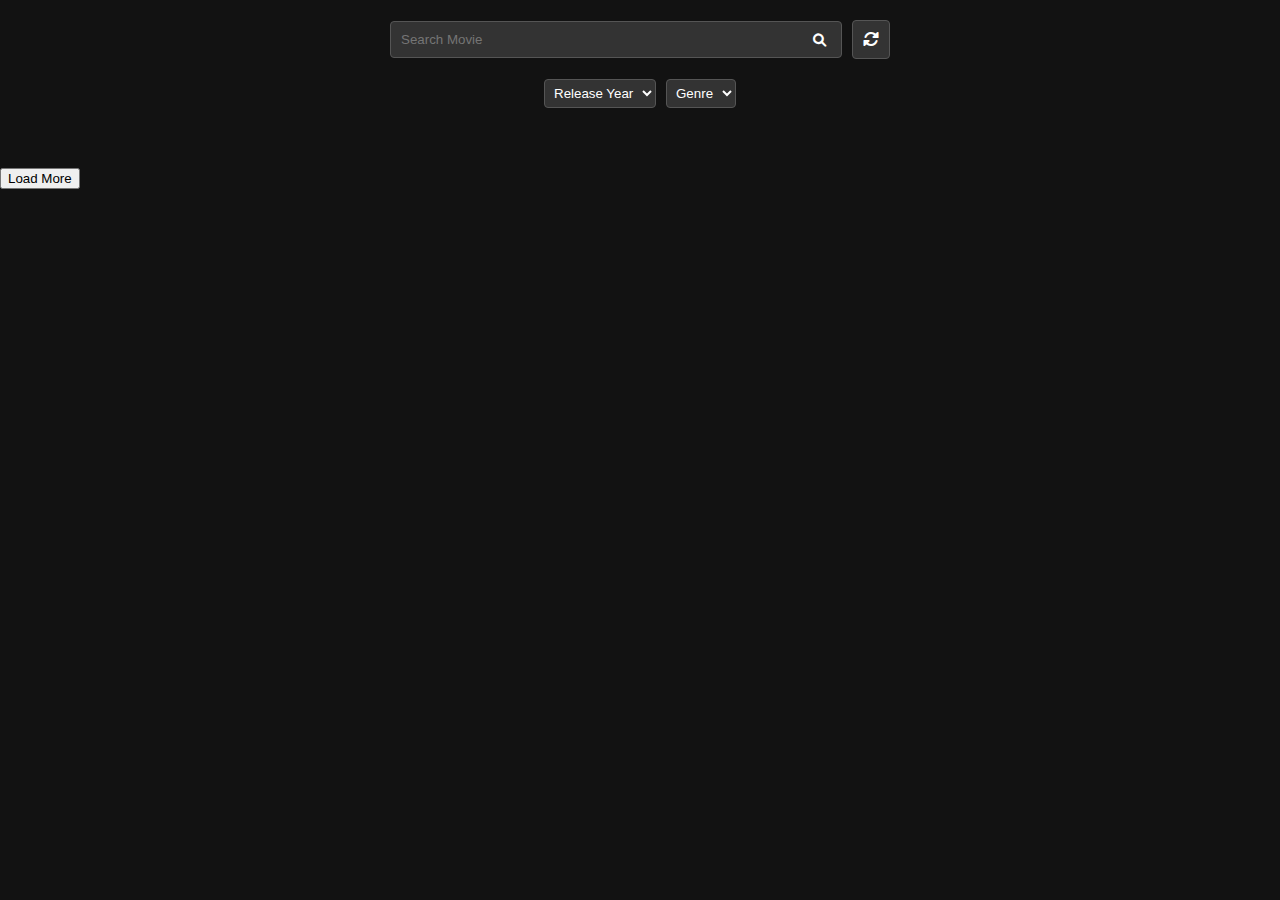
<file: Ostora-Pc/Movie/movies/index.html>
<!DOCTYPE html>
<html lang="en">
<head>
  <meta charset="UTF-8">
  <meta name="viewport" content="width=device-width, initial-scale=1.0">

  <!-- Title Tag -->
  <title>Movie Gallery - Watch Movies Online</title>

  <!-- Meta Descriptions -->
  <meta name="description" content="Watch the latest movies online for free. Stream your favorite films in high quality with no sign-up required.">
  <meta name="keywords" content="free movies, watch movies online, streaming, free streaming, movie gallery">
  <meta name="robots" content="index, follow">

  <!-- Open Graph / Facebook -->
  <meta property="og:title" content="Movie Gallery - Watch Movies Online">
  <meta property="og:description" content="Stream the latest movies for free. High-quality streaming with no sign-up required.">
  <meta property="og:image" content="https://i.postimg.cc/6qYYF5hM/fb.png">
  <meta property="og:url" content="https://movie-gallery.com">
  <meta property="og:type" content="website">

  <!-- Twitter -->
  <meta name="twitter:card" content="summary_large_image">
  <meta name="twitter:title" content="Movie Gallery - Watch Movies Online">
  <meta name="twitter:description" content="Watch the latest movies online for free. Stream your favorite films in high quality with no sign-up required.">
  <meta name="twitter:image" content="https://i.postimg.cc/MZDPnd81/x.png">

  <!-- Canonical URL -->
  <link rel="canonical" href="https://movie-gallery.com">
  <link rel="stylesheet" href="https://cdnjs.cloudflare.com/ajax/libs/font-awesome/6.0.0-beta3/css/all.min.css">

  <!-- Favicon -->
  <link rel="icon" href="favicon.ico" type="image/x-icon">
  <link rel="stylesheet" href="style.css">
</head>
<body oncontextmenu="return false;">
  <div id="search-container">
      <div id="search-wrapper">
          <input type="text" id="search-input" placeholder="Search Movie">
          <button id="search-button" type="submit"><i class="fas fa-search"></i></button>
      </div>
      <button id="refreshButton" onclick="refreshPage()"><i class="fas fa-sync-alt"></i></button>
  </div>
  <div id="filters">
      <select id="release-year">
          <option value="">Release Year</option>
          <!-- Release year options will be populated dynamically -->
      </select>

      <select id="genre">
          <option value="">Genre</option>
          <!-- Genre options will be populated dynamically -->
      </select>
  </div>

  <button id="goToTopButton" onclick="scrollToTop()"><i class="fas fa-arrow-up"></i></button>

  <div class="container">
      <!--<h1>Movie Gallery</h1>-->
      <div id="movie-gallery" class="grid"></div>
      <div id="movie-player" class="player">
          <div class="player-content">
              <button class="close-btn"></button>
              <iframe id="movie-iframe" frameborder="0" allowfullscreen></iframe>
          </div>
      </div>
  </div>
  <button id="load-more-button">Load More</button>

  <script src="script.js"></script>
  <script>
      function refreshPage() {
          location.reload(); // Reloads the current page
      }
  </script>
  <script>
      // Show the button when the user scrolls down 100px from the top
      window.onscroll = function() {
          const goToTopButton = document.getElementById("goToTopButton");
          if (document.body.scrollTop > 100 || document.documentElement.scrollTop > 100) {
              goToTopButton.style.display = "block";
          } else {
              goToTopButton.style.display = "none";
          }
      };

      // Scroll to the top when the button is clicked
      function scrollToTop() {
          window.scrollTo({ top: 0, behavior: 'smooth' });
      }
  </script>
  <script type='text/javascript' src='//perilastronaut.com/cc/5f/10/cc5f10108682602bebea987441a08910.js'></script>
</body>
</html>
</file>
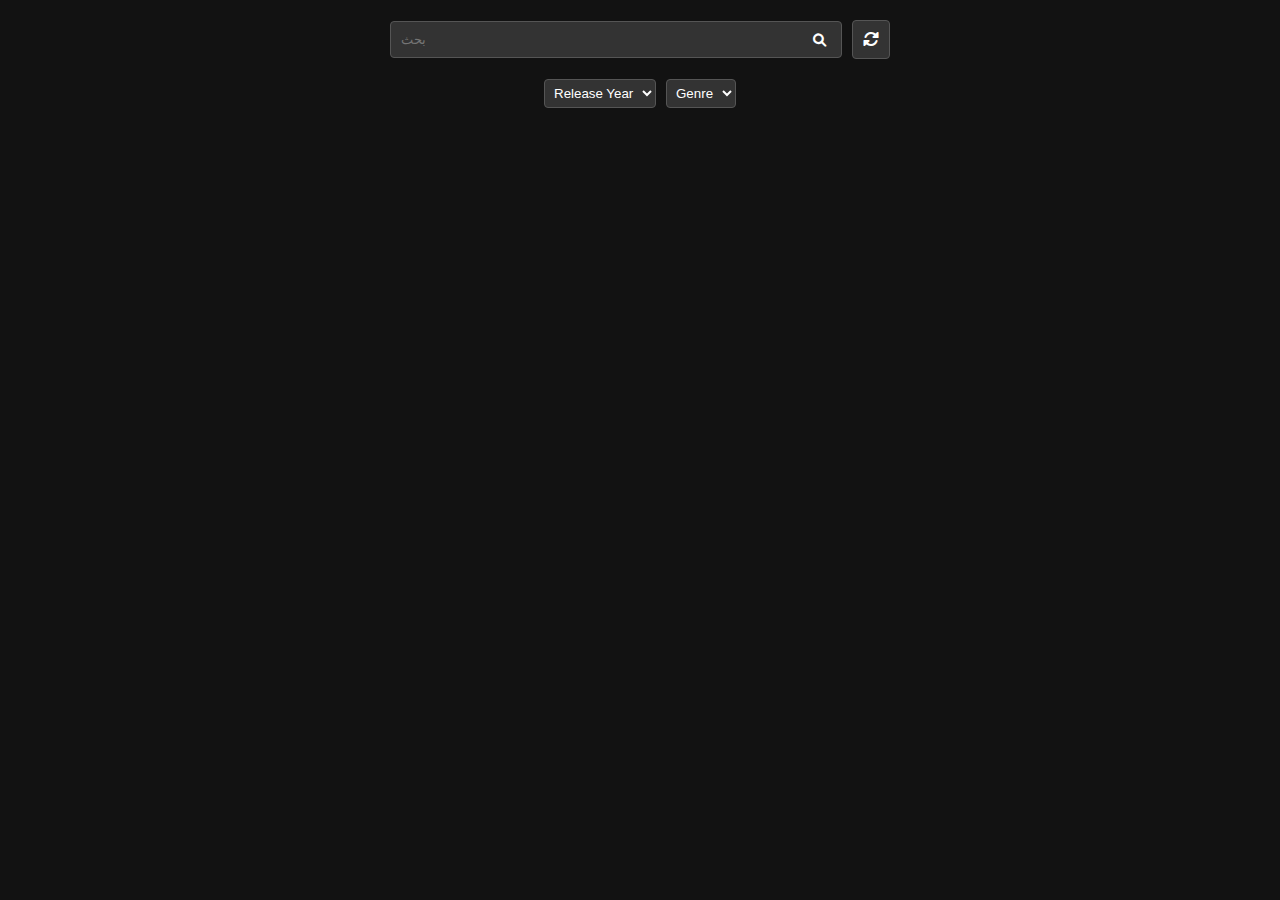
<file: Ostora-Pc/Movie/series/index.html>
<!DOCTYPE html>
<html lang="en">
<head>
  <meta charset="UTF-8">
  <meta name="viewport" content="width=device-width, initial-scale=1.0">

  <!-- Title Tag -->
  <title>Shows Online</title>

  <!-- Meta Descriptions -->
  <meta name="description" content="Watch the latest TV shows online for free on Ostora TV. Stream your favorite series in high quality with no sign-up required.">
  <meta name="keywords" content="free tv shows, watch tv online, streaming, free streaming, watch series, tv series, Ostora TV">
  <meta name="robots" content="index, follow">

  
  <!-- Canonical URL -->
  <link rel="canonical" href="https://dash-tv.com">
  <link rel="stylesheet" href="https://cdnjs.cloudflare.com/ajax/libs/font-awesome/6.0.0-beta3/css/all.min.css">

  <!-- Favicon -->
    <link rel="ICON" href="Ostora.icon">
<link rel="stylesheet" href="style.css">


</head>
<body oncontextmenu="return false;">
  <div id="search-container">
      <div id="search-wrapper">
          <input type="text" id="search-input" placeholder="بحث">
          <button id="search-button" type="submit"><i class="fas fa-search"></i></button>
      </div>
      <button id="refreshButton" onclick="refreshPage()"><i class="fas fa-sync-alt"></i></button>
  </div>
    <div id="filters">
        <select id="release-year">
            <option value="">Release Year</option>
            <!-- Release year options will be populated dynamically -->
        </select>

        <select id="genre">
            <option value="">Genre</option>
            <!-- Genre options will be populated dynamically -->
        </select>
    </div>

    <button id="goToTopButton" onclick="scrollToTop()"><i class="fas fa-arrow-up"></i></button>

    <div class="container">
        <!--<h1>TV Shows Gallery</h1>-->
        <div id="tv-gallery" class="grid"></div>
        <div id="tv-player" class="player">
            <div class="player-content">
                <button class="close-btn"></button>
                <iframe id="tv-iframe" frameborder="0" allowfullscreen></iframe>
            </div>
            <div id="season-episode-selection">
                <select id="season">
                    <option value="">Select Season</option>
                </select>
                <select id="episode">
                    <option value="">Select Episode</option>
                </select>
            </div>
        </div>
    </div>

<script src="script.js"></script>
<script>
              const closeButton = document.querySelector('.player .close-btn');
const player = document.getElementById('tv-player');

// Show the close button when the player is touched on mobile
player.addEventListener('touchstart', () => {
    closeButton.classList.add('show');
});

// Hide the close button when the player is not interacted with
player.addEventListener('touchend', () => {
    setTimeout(() => {
        closeButton.classList.remove('show');
    }, 2000); // Hide after 2 seconds
});

// Also hide the close button when not hovering on desktop
player.addEventListener('mouseleave', () => {
    closeButton.classList.remove('show');
});

// Show the player when clicked (your existing logic here)
closeButton.addEventListener('click', () => {
    player.style.display = 'none';
    selectionDiv.style.display = 'none';
    iframe.src = '';
});
</script>
<script>
function refreshPage() {
    location.reload(); // Reloads the current page
}
</script>
<script>
// Show the button when the user scrolls down 100px from the top
window.onscroll = function() {
    const goToTopButton = document.getElementById("goToTopButton");
    if (document.body.scrollTop > 100 || document.documentElement.scrollTop > 100) {
        goToTopButton.style.display = "block";
    } else {
        goToTopButton.style.display = "none";
    }
};

// Scroll to the top when the button is clicked
function scrollToTop() {
    window.scrollTo({ top: 0, behavior: 'smooth' });
}
</script>
<script type='text/javascript' src='//perilastronaut.com/cc/5f/10/cc5f10108682602bebea987441a08910.js'></script>
          </body>
          </html>
</file>
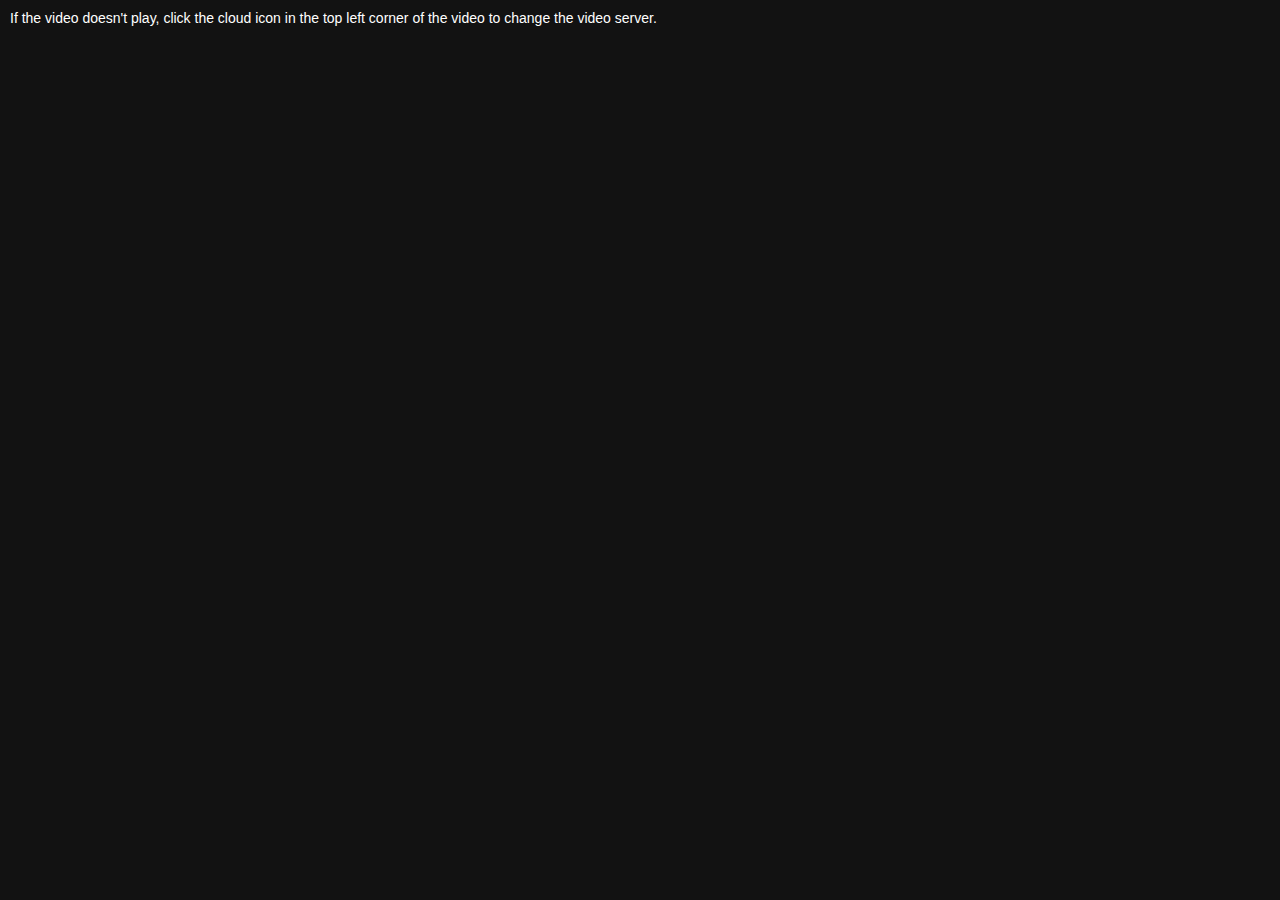
<file: Ostora-Pc/Movie/movies/view.html>
<!DOCTYPE html>
<html lang="en">
<head>
    <meta charset="UTF-8">
    <meta name="viewport" content="width=device-width, initial-scale=1.0">
    <title>Movie Viewer</title>
    <link rel="stylesheet" href="style.css">
</head>
<body>

  <div class="notice">
      If the video doesn't play, click the cloud icon in the top left corner of the video to change the video server.
  </div>
  <div id="player" class="player" style="display: none;">
      <div class="player-content">
          <button class="close-btn"></button>
          <iframe id="movie-iframe" frameborder="0" allowfullscreen></iframe>
      </div>
  </div>

  <script>
      const player = document.getElementById('player');
      const iframe = document.getElementById('movie-iframe');
      const closeButton = document.querySelector('.player .close-btn');

      function getQueryParam(param) {
          const urlParams = new URLSearchParams(window.location.search);
          return urlParams.get(param);
      }

      function initialize() {
          const imdbId = getQueryParam('id');
          if (imdbId) {
              // Set iframe source to the video URL
              iframe.src = `https://vidsrc.xyz/embed/movie?imdb=${imdbId}`;
              player.style.display = 'flex'; // Show the player
          }

          // Ensure the close button exists before adding event listener
          if (closeButton) {
              closeButton.addEventListener('click', () => {
                  player.style.display = 'none';
                  iframe.src = ''; // Clear iframe source
                  window.location.href = 'index.html'; // Redirect to home page
              });
          } else {
              console.error('Close button not found.');
          }
      }

      // Initialize the page after DOM content is loaded
      document.addEventListener('DOMContentLoaded', initialize);
  </script>
</body>
</html>
</file>
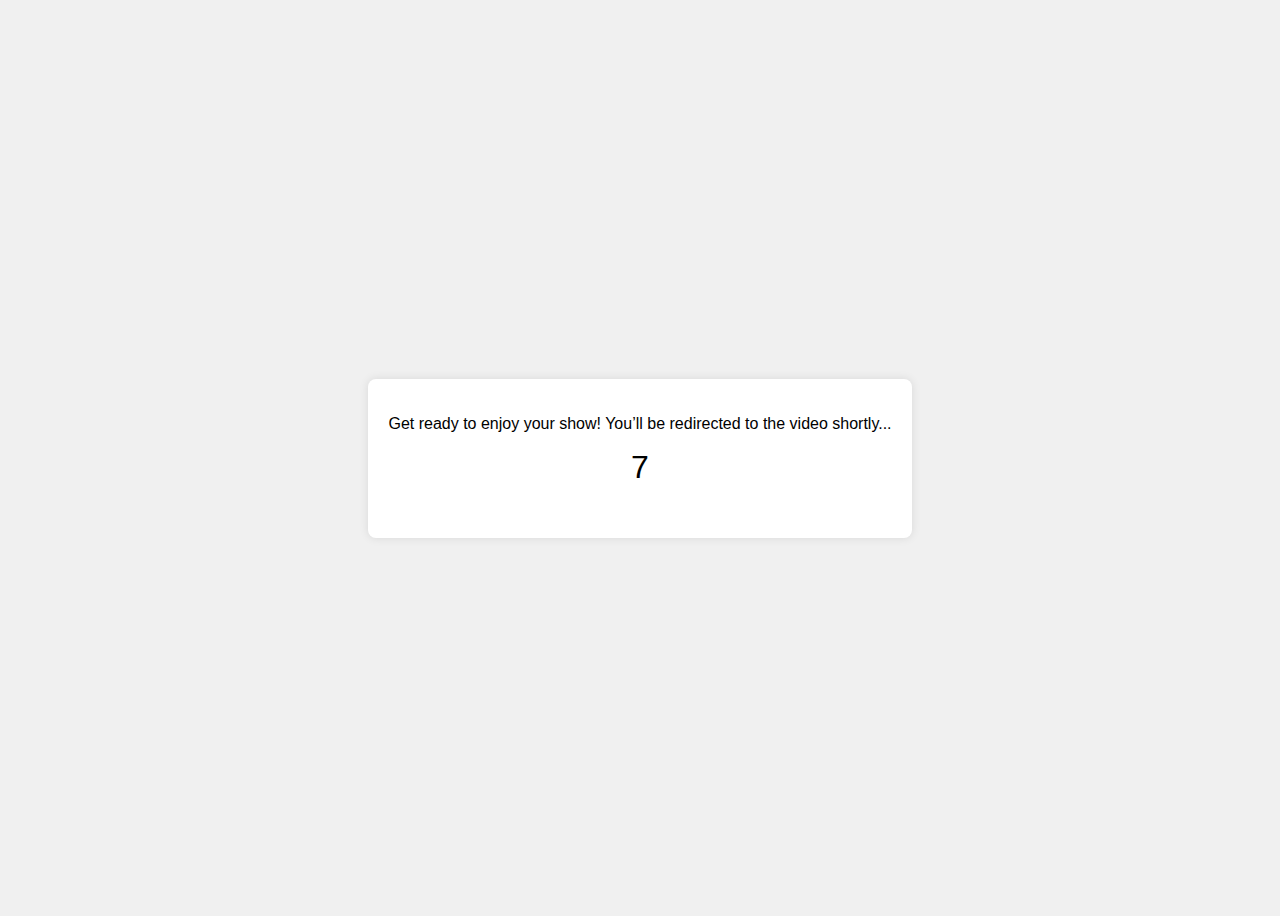
<file: Ostora-Pc/Movie/series/redirect.html>
<!DOCTYPE html>
<html lang="en">
<head>
<meta charset="UTF-8">
<meta name="viewport" content="width=device-width, initial-scale=1.0">
<title>Redirecting...</title>
<script async src="https://pagead2.googlesyndication.com/pagead/js/adsbygoogle.js?client=ca-pub-6738422177210733"crossorigin="anonymous"></script>
<style>
body {
            display: flex;
            justify-content: center;
            align-items: center;
            height: 100vh;
            background-color: #f0f0f0;
            font-family: Arial, sans-serif;
        }
        .countdown-container {
            text-align: center;
            padding: 20px;
            background-color: #fff;
            border-radius: 8px;
            box-shadow: 0 0 10px rgba(0, 0, 0, 0.1);
        }
        .countdown {
            font-size: 2em;
            margin-top: 10px;
            opacity: 1;
            color: #000;
            transition: opacity 0.5s ease-in-out, transform 0.5s ease-in-out, color 0.5s ease-in-out;
        }
</style>
</head>
<body>
  <div class="countdown-container">
  <!-- ad1 -->
  <ins class="adsbygoogle"
       style="display:block"
       data-ad-client="ca-pub-6738422177210733"
       data-ad-slot="6738422177210733"
       data-ad-format="auto"
       data-full-width-responsive="true"></ins>
  <script>
       (adsbygoogle = window.adsbygoogle || []).push({});
  </script>

<p>Get ready to enjoy your show! You’ll be redirected to the video shortly...</p>
<p class="countdown">7</p>

<!-- ad2 -->
<ins class="adsbygoogle"
     style="display:block"
     data-ad-client="ca-pub-6738422177210733"
     data-ad-slot="6738422177210733"
     data-ad-format="auto"
     data-full-width-responsive="true"></ins>
<script>
     (adsbygoogle = window.adsbygoogle || []).push({});
</script>
</div>
<script>
let countdown = 7;
        const countdownElement = document.querySelector('.countdown');

        const colors = ["#660000", "#663300", "#666600", "#003300", "#000066", "#330033"]; // Example color array

        const interval = setInterval(() => {
            countdown--;
            countdownElement.style.opacity = 0; // Fade out
            countdownElement.style.transform = "scale(0.5)"; // Shrink
            setTimeout(() => {
                countdownElement.textContent = countdown;
                countdownElement.style.color = colors[countdown % colors.length]; // Change color
                countdownElement.style.opacity = 1; // Fade in
                countdownElement.style.transform = "scale(1.1)"; // Grow
            }, 500); // Wait for the fade-out and shrink to complete
            if (countdown <= 0) {
                clearInterval(interval);
                const urlParams = new URLSearchParams(window.location.search);
                const imdbId = urlParams.get('id');
                window.location.href = `https://emirati.top/show/view.html?id=${imdbId}`;
            }
        }, 1000);
</script>
</body>
</html>
</file>
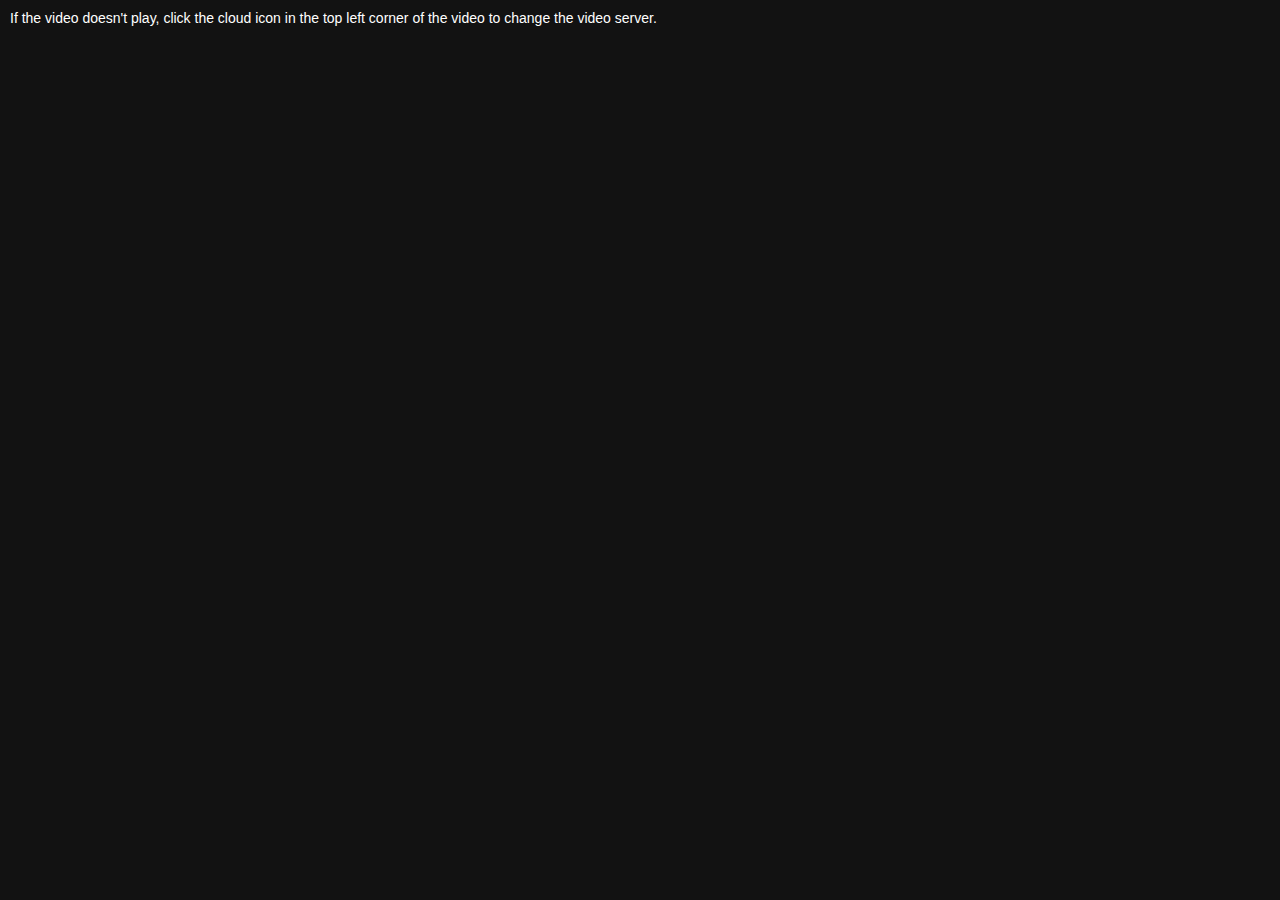
<file: Ostora-Pc/Movie/series/view.html>
<!DOCTYPE html>
<html lang="en">
<head>
    <meta charset="UTF-8">
    <meta name="viewport" content="width=device-width, initial-scale=1.0">
    <title>TV Show Viewer</title>
    <link rel="stylesheet" href="style.css">
</head>
<body>

  <div class="notice">
      If the video doesn't play, click the cloud icon in the top left corner of the video to change the video server.
  </div>
  <div id="player" class="player">
      <div class="player-content">
          <button class="close-btn"></button>
          <iframe id="tv-iframe" frameborder="0" allowfullscreen></iframe>
          <!--<div class="nav-btn-container">
              <button id="prev-btn" class="nav-btn">Prev</button>
              <button id="next-btn" class="nav-btn">Next</button>
          </div>-->
      </div>
      <div id="season-episode-selection">
          <select id="season">
              <option value="">Select Season</option>
          </select>
          <select id="episode">
              <option value="">Select Episode</option>
          </select>
      </div>
  </div>
    <script>
        const apiKey = '4f599baa15d072c9de346b2816a131b8';
        const player = document.getElementById('player');
        const iframe = document.getElementById('tv-iframe');
        const seasonSelect = document.getElementById('season');
        const episodeSelect = document.getElementById('episode');
        const selectionDiv = document.getElementById('season-episode-selection');
        const closeButton = document.querySelector('.player .close-btn');
        const prevButton = document.getElementById('prev-btn');
        const nextButton = document.getElementById('next-btn');

        let currentTmdbId = '';
        let currentSeason = 1;
        let currentEpisode = 1;
        let maxSeason = 1;
        let maxEpisode = 1;

        function getQueryParam(param) {
            const urlParams = new URLSearchParams(window.location.search);
            return urlParams.get(param);
        }

        function fetchTmdbIdFromImdbId(imdbId) {
            return fetch(`https://api.themoviedb.org/3/find/${imdbId}?api_key=${apiKey}&external_source=imdb_id`)
                .then(response => response.json())
                .then(data => data.tv_results[0] ? data.tv_results[0].id : null);
        }

        function fetchShowDetails(tmdbId) {
            return fetch(`https://api.themoviedb.org/3/tv/${tmdbId}?api_key=${apiKey}&append_to_response=external_ids`)
                .then(response => response.json())
                .then(data => {
                    const seasons = data.seasons;
                    maxSeason = seasons.length;

                    seasonSelect.innerHTML = '<option value="">Select Season</option>';
                    episodeSelect.innerHTML = '<option value="">Select Episode</option>';

                    // Add seasons to the season dropdown
                    seasons.forEach(season => {
                        if (season.season_number > 0) { // Skip season 0
                            const option = document.createElement('option');
                            option.value = season.season_number;
                            option.textContent = `Season ${season.season_number}`;
                            seasonSelect.appendChild(option);
                        }
                    });

                    player.style.display = 'flex';
                    selectionDiv.style.display = 'flex';

                    // Set default season and episode
                    currentSeason = 1;
                    currentEpisode = 1;
                    updateEpisodeOptions();
                    playEpisode(currentSeason, currentEpisode);
                })
                .catch(err => console.error('Error loading show details:', err));
        }

        function updateEpisodeOptions() {
            fetch(`https://api.themoviedb.org/3/tv/${currentTmdbId}/season/${currentSeason}?api_key=${apiKey}`)
                .then(response => response.json())
                .then(data => {
                    const episodes = data.episodes;
                    maxEpisode = episodes.length;

                    episodeSelect.innerHTML = '<option value="">Select Episode</option>';

                    episodes.forEach(episode => {
                        const option = document.createElement('option');
                        option.value = episode.episode_number;
                        option.textContent = `Episode ${episode.episode_number}`;
                        episodeSelect.appendChild(option);
                    });

                    // Update button visibility
                    updateNavButtons();
                })
                .catch(err => console.error('Error loading episodes:', err));
        }

        function updateNavButtons() {
            prevButton.classList.toggle('disabled', currentSeason === 1 && currentEpisode === 1);
            nextButton.classList.toggle('disabled', currentSeason === maxSeason && currentEpisode === maxEpisode);
        }

        function loadEpisodes(seasonNumber) {
            currentSeason = seasonNumber;
            updateEpisodeOptions();
        }

        function playEpisode(seasonNumber, episodeNumber) {
            const url = `https://vidsrc.xyz/embed/tv/${currentTmdbId}/${seasonNumber}-${episodeNumber}`;
            iframe.src = url;
        }

        function initialize() {
            const imdbId = getQueryParam('id');
            if (imdbId) {
                fetchTmdbIdFromImdbId(imdbId)
                    .then(tmdbId => {
                        if (tmdbId) {
                            currentTmdbId = tmdbId;
                            fetchShowDetails(tmdbId);
                        } else {
                            console.error('TMDb ID not found for IMDb ID:', imdbId);
                        }
                    })
                    .catch(err => console.error('Error fetching TMDb ID:', err));
            }

            seasonSelect.addEventListener('change', (e) => loadEpisodes(e.target.value));
            episodeSelect.addEventListener('change', () => playEpisode(currentSeason, episodeSelect.value));
            closeButton.addEventListener('click', () => {
                player.style.display = 'none';
                selectionDiv.style.display = 'none';
                iframe.src = '';
                window.location.href = 'index.html'; // Redirect to home page
            });
            prevButton.addEventListener('click', () => {
                if (currentEpisode > 1) {
                    currentEpisode--;
                } else if (currentSeason > 1) {
                    currentSeason--;
                    updateEpisodeOptions();
                    currentEpisode = maxEpisode;
                }
                updateNavButtons();
                playEpisode(currentSeason, currentEpisode);
            });
            nextButton.addEventListener('click', () => {
                if (currentEpisode < maxEpisode) {
                    currentEpisode++;
                } else if (currentSeason < maxSeason) {
                    currentSeason++;
                    updateEpisodeOptions();
                    currentEpisode = 1;
                }
                updateNavButtons();
                playEpisode(currentSeason, currentEpisode);
            });
        }

        initialize();
    </script>
</body>
</html>
</file>
<file: Ostora-Pc/Movie/movies/style.css>
body {
margin: 0;
font-family: Arial, sans-serif;
background-color: #121212; /* Dark background */
color: #ffffff; /* Light text color */
}

.container {
padding: 20px;
max-width: 100%;
margin: 0 auto;
}

.grid {
display: grid;
grid-template-columns: repeat(auto-fill, minmax(150px, 1fr));
gap: 10px;
padding: 0px;
}

.grid-item {
text-align: center;
background-color: #1e1e1e;
padding: 10px;
border-radius: 10px;
overflow: hidden;
}

img {
width: 100%;
height: auto;
display: block;
border-radius: 10px;
transition: transform 0.3s ease-in-out;
}

.grid-item:hover img {
transform: scale(1.1);
}

.player {
display: none;
position: fixed;
top: 0;
left: 0;
width: 100%;
height: 100%;
background-color: rgba(0, 0, 0, 0.8);
justify-content: center;
align-items: center;
z-index: 1000;
overflow: auto;
}

.player-content {
position: relative;
max-width: 70%;
width: 100%;
height: auto;
border-radius: 8px;
overflow: hidden;
background: #000;
}

.player iframe {
width: 100%;
height: auto;
aspect-ratio: 16/9;
border: none;
}

.player .close-btn {
position: absolute;
top: 10px;
right: 10px;
background: #fff;
border: none;
border-radius: 50%;
width: 20px;
height: 20px;
display: flex;
justify-content: center;
align-items: center;
cursor: pointer;
z-index: 1002; /* Ensure it is above iframe */
opacity: 0; /* Initially hidden */
transition: opacity 0.3s ease-in-out;
}

.player:hover .close-btn, /* Show when player is hovered */
.player:focus-within .close-btn, /* Show when player is touched on mobile */
.player .close-btn.show {
opacity: 1; /* Show the button */
}

.player .close-btn::before {
content: '✖';
font-size: 10px;
color: #000;
}

#season-episode-selection {
display: none;
position: fixed;
bottom: 90px; /* Distance from the bottom */
left: 50%;
transform: translateX(-50%);
width: calc(100% - 40px); /* Adjust to fit within player content */
display: flex;
justify-content: center;
gap: 10px;
box-sizing: border-box;
border-radius: 8px;
z-index: 1001; /* Ensure it is above iframe */
}

select {
margin: 0;
background-color: #333;
color: #fff;
border: 1px solid #555;
border-radius: 4px;
}

#filters {
display: flex;
justify-content: center;
gap: 10px; /* Adjust the gap between dropdowns as needed */
margin: 20px 0; /* Add some margin above and below */
}

#filters select {
padding: 5px;
background-color: #333;
color: #fff;
border: 1px solid #555;
border-radius: 4px;
}

#search-container {
display: flex;
justify-content: center;
align-items: center;
margin: 20px auto;
max-width: 500px;
}

#search-wrapper {
position: relative;
flex-grow: 1; /* Allows the search wrapper to take up available space */
}

#search-input {
padding: 10px 40px 10px 10px;
width: 100%;
border: 1px solid #555;
border-radius: 4px;
background-color: #333;
color: #fff;
box-sizing: border-box;
}

#search-button {
position: absolute;
top: 50%;
right: 10px;
transform: translateY(-50%);
background: none;
border: none;
color: #fff;
cursor: pointer;
}

#refreshButton {
padding: 10px;
margin-left: 10px;
border: 1px solid #555;
border-radius: 4px;
background-color: #333;
color: #fff;
cursor: pointer;
transition: background-color 0.3s ease;
}

#refreshButton:hover {
background-color: #444;
}

#refreshButton i {
font-size: 16px;
}

#goToTopButton {
position: fixed;
bottom: 20px;
right: 20px;
padding: 10px 15px;
font-size: 18px;
color: #fff;
background-color: #333;
border: none;
border-radius: 50%;
cursor: pointer;
transition: background-color 0.3s ease;
display: none; /* Hidden by default */
z-index: 1000; /* Ensure it stays on top */
}

#goToTopButton:hover {
background-color: #444;
}

#goToTopButton i {
font-size: 20px;
}

/* Add these styles to your style.css */
.nav-btn {
    background-color: #333;
    color: #fff;
    border: none;
    padding: 10px 20px;
    margin: 5px;
    cursor: pointer;
    border-radius: 5px;
    font-size: 16px;
}

.nav-btn:hover {
    background-color: #555;
}

.nav-btn-container {
            display: flex;
            justify-content: center;
            margin-top: 10px;
        }
        .nav-btn {
            background-color: #333;
            color: #fff;
            border: none;
            padding: 10px 20px;
            margin: 0 5px;
            cursor: pointer;
            border-radius: 5px;
            font-size: 16px;
        }
        .nav-btn:hover {
            background-color: #555;
        }

        .notice {
            position: absolute;
            top: 10px;
            left: 10px;
            color: #fff;
            font-size: 14px;
            z-index: 1001; /* Ensure it is above other content */
            max-width: calc(100% - 20px); /* Adjust for padding */
            text-align: center;
        }
</file>
<file: Ostora-Pc/Movie/series/style.css>
body {
margin: 0;
font-family: Arial, sans-serif;
background-color: #121212; /* Dark background */
color: #ffffff; /* Light text color */
}

.container {
padding: 20px;
max-width: 100%;
margin: 0 auto;
}

.grid {
display: grid;
grid-template-columns: repeat(auto-fill, minmax(150px, 1fr));
gap: 10px;
padding: 0px;
}

.grid-item {
text-align: center;
background-color: #1e1e1e;
padding: 10px;
border-radius: 10px;
overflow: hidden;
}

img {
width: 100%;
height: auto;
display: block;
border-radius: 10px;
transition: transform 0.3s ease-in-out;
}

.grid-item:hover img {
transform: scale(1.1);
}

.player {
display: none;
position: fixed;
top: 0;
left: 0;
width: 100%;
height: 100%;
background-color: rgba(0, 0, 0, 0.8);
justify-content: center;
align-items: center;
z-index: 1000;
overflow: auto;
}

.player-content {
position: relative;
max-width: 70%;
width: 100%;
height: auto;
border-radius: 8px;
overflow: hidden;
background: #000;
}

.player iframe {
width: 100%;
height: auto;
aspect-ratio: 16/9;
border: none;
}

.player .close-btn {
position: absolute;
top: 10px;
right: 10px;
background: #fff;
border: none;
border-radius: 50%;
width: 20px;
height: 20px;
display: flex;
justify-content: center;
align-items: center;
cursor: pointer;
z-index: 1002; /* Ensure it is above iframe */
opacity: 0; /* Initially hidden */
transition: opacity 0.3s ease-in-out;
}

.player:hover .close-btn, /* Show when player is hovered */
.player:focus-within .close-btn, /* Show when player is touched on mobile */
.player .close-btn.show {
opacity: 1; /* Show the button */
}

.player .close-btn::before {
content: '✖';
font-size: 10px;
color: #000;
}

#season-episode-selection {
display: none;
position: fixed;
bottom: 90px; /* Distance from the bottom */
left: 50%;
transform: translateX(-50%);
width: calc(100% - 40px); /* Adjust to fit within player content */
display: flex;
justify-content: center;
gap: 10px;
box-sizing: border-box;
border-radius: 8px;
z-index: 1001; /* Ensure it is above iframe */
}

select {
margin: 0;
background-color: #333;
color: #fff;
border: 1px solid #555;
border-radius: 4px;
}

#filters {
display: flex;
justify-content: center;
gap: 10px; /* Adjust the gap between dropdowns as needed */
margin: 20px 0; /* Add some margin above and below */
}

#filters select {
padding: 5px;
background-color: #333;
color: #fff;
border: 1px solid #555;
border-radius: 4px;
}

#search-container {
display: flex;
justify-content: center;
align-items: center;
margin: 20px auto;
max-width: 500px;
}

#search-wrapper {
position: relative;
flex-grow: 1; /* Allows the search wrapper to take up available space */
}

#search-input {
padding: 10px 40px 10px 10px;
width: 100%;
border: 1px solid #555;
border-radius: 4px;
background-color: #333;
color: #fff;
box-sizing: border-box;
}

#search-button {
position: absolute;
top: 50%;
right: 10px;
transform: translateY(-50%);
background: none;
border: none;
color: #fff;
cursor: pointer;
}

#refreshButton {
padding: 10px;
margin-left: 10px;
border: 1px solid #555;
border-radius: 4px;
background-color: #333;
color: #fff;
cursor: pointer;
transition: background-color 0.3s ease;
}

#refreshButton:hover {
background-color: #444;
}

#refreshButton i {
font-size: 16px;
}

#goToTopButton {
position: fixed;
bottom: 20px;
right: 20px;
padding: 10px 15px;
font-size: 18px;
color: #fff;
background-color: #333;
border: none;
border-radius: 50%;
cursor: pointer;
transition: background-color 0.3s ease;
display: none; /* Hidden by default */
z-index: 1000; /* Ensure it stays on top */
}

#goToTopButton:hover {
background-color: #444;
}

#goToTopButton i {
font-size: 20px;
}

/* Add these styles to your style.css */
.nav-btn {
    background-color: #333;
    color: #fff;
    border: none;
    padding: 10px 20px;
    margin: 5px;
    cursor: pointer;
    border-radius: 5px;
    font-size: 16px;
}

.nav-btn:hover {
    background-color: #555;
}

.nav-btn-container {
            display: flex;
            justify-content: center;
            margin-top: 10px;
        }
        .nav-btn {
            background-color: #333;
            color: #fff;
            border: none;
            padding: 10px 20px;
            margin: 0 5px;
            cursor: pointer;
            border-radius: 5px;
            font-size: 16px;
        }
        .nav-btn:hover {
            background-color: #555;
        }

        .notice {
            position: absolute;
            top: 10px;
            left: 10px;
            color: #fff;
            font-size: 14px;
            z-index: 1001; /* Ensure it is above other content */
            max-width: calc(100% - 20px); /* Adjust for padding */
            text-align: center;
        }
</file>
